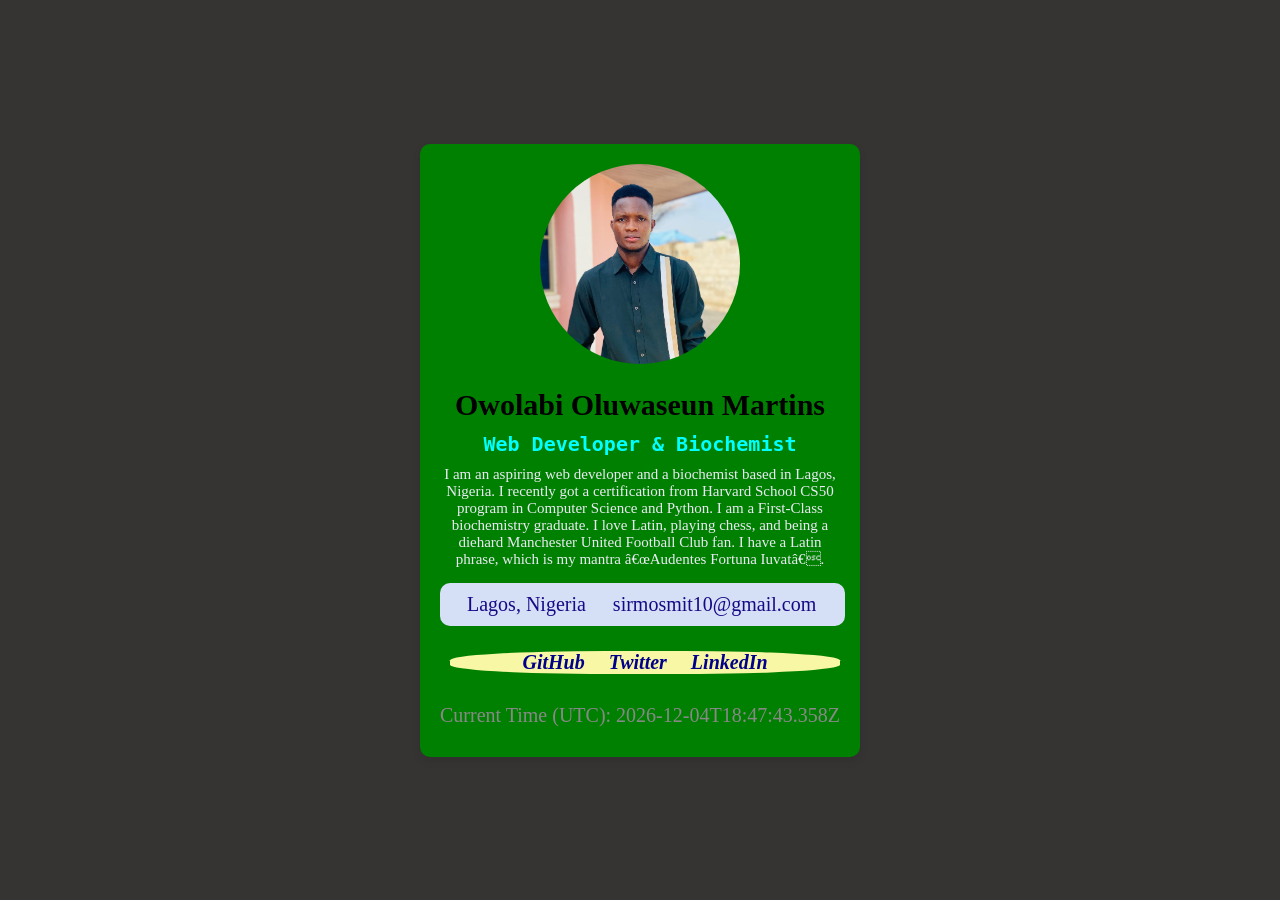
<file: index.html>
<!DOCTYPE html>
<html lang="en">
<head>
    <meta charset="UTF_8">
    <meta name="viewport" content="width=device-width, initial-scale=1.0">
    <title>Owolabi Profile Card</title>
    <link rel="stylesheet" href="hng.css">
</head>

<body>
    <div class="profile-card">
        <img src="images/mosmit.jpg" alt="owolabi oluwaseun martins" class="profilepicture" data-testid="profilePicture">
        <h1 class="fullname" data-testid="fullName">Owolabi Oluwaseun Martins</h1>
        <h2 class="jobtitle" data-testid="jobTitle">Web Developer & Biochemist</h2>
        <p class="shortbio" data-testid="shortBio">I am an aspiring web developer and a biochemist based in Lagos, Nigeria. I recently got a certification from Harvard School CS50 program in Computer Science and Python. I am a First-Class biochemistry graduate. I love Latin, playing chess, and being a diehard Manchester United Football Club fan. I have a Latin phrase, which is my mantra “Audentes Fortuna Iuvat”.</p>
        <div class="mos">
            <p class="currentlocation" data-testid="currentLocation">Lagos, Nigeria</p>
            <p class="emailaddress" data-testid="emailAddress">sirmosmit10@gmail.com</p>
        </div>
        <div class="social-links" data-testid="socialLinks">
            <a href="https://github.com/mosmit" target="_blank">GitHub</a>
            <a href="https://x.com/sirmosmit10" target="_blank">Twitter</a>
            <a href="" target="_blank">LinkedIn</a>
        </div>
        <p id="current-time" data-testid="currentTimeUtc"></p>
    </div>
    
    <script src="hng.js"></script>
</body>
</file>
<file: hng.css>
body{
    background: rgb(54, 51, 51);
    align-items: center;
    font-family: 'Times New Roman', Times, serif;
    height: 100vh;
    display:flex;
    justify-content: center;
    margin: 0;
    padding: 0;
}

.profile-card{
    background: green;
    border-radius: 10px;
    padding: 20px;
    text-align: center;
    max-width: 400px;
    box-shadow: 0 4px 8px rgba(0, 0, 0, 0.1);
    margin: 20px;
    width: 90%;
    /*box-sizing: border-box;*/
}

.profilepicture{
    border-radius: 50%;
    width: 200px;
    height: 200px;
    object-fit: cover;
    margin-bottom: 10px;
}

.fullname{
    font-size: 30px;
    margin: 10px 0;
    font-weight: bolder;
}
.jobtitle{
    font-size: 20px;
    color:aqua;
    margin:5px;
    font-family: monospace;
    margin-bottom: 10px;
}
.shortbio{
    font-size:15px;
    color:rgb(235, 235, 245);
    margin:5px 0;
}
.currentlocation{
    font-size: 20px;
    /*color:rgb(99, 3, 3);*/
    color: rgb(22, 9, 134);

    margin:10px 0;
    
   
}
.emailaddress{
    font-size: 20px;
    color: rgb(22, 9, 134);
    margin: 10px 0;
}
.emailaddress:hover{
    text-decoration: underline;

}
.mos{
    background-color: rgb(213, 223, 245);
    display:inline-flex;
    margin: 10px 0;
    text-indent: 27px;
    border-radius: 10px;
    width: 100%;
    padding-right: 5px;

}
.social-links{
    margin: 15px 0;
    text-align: center;
    background-color: rgb(247, 247, 165);
    border-radius: 40%;
    max-width: 400px;
    margin-left: 10px;
    margin-bottom: 30px;

    
}
.social-links a{
    text-decoration: none;
    margin: 0 10px;
    font-size: 20px;
    font-style: italic;
    font-weight: bolder;
    color: darkblue;
}
.social-links a:hover{
    text-decoration: underline;
}
#current-time{
    font-size: 20px;
    margin: 10px 0;
    text-align: center;
    color:#888;
    
}

@media screen and (max-width:768px) {
    .profile-card{
        max-width: 90%;
        padding: 15px;
    }
    .profilepicture{
        width:150px;
        height:150px;
    }
    .fullname{
        font-size: 25px;
    }
    .jobtitle{
        font-size: 18px;
    }
    .shortbio{
        font-size: 14px;
    }
    .currentlocation, .emailaddress{
        font-size: 18px;
    }
    .social-links a{
        font-size: 18px;
    }

}
</file>
